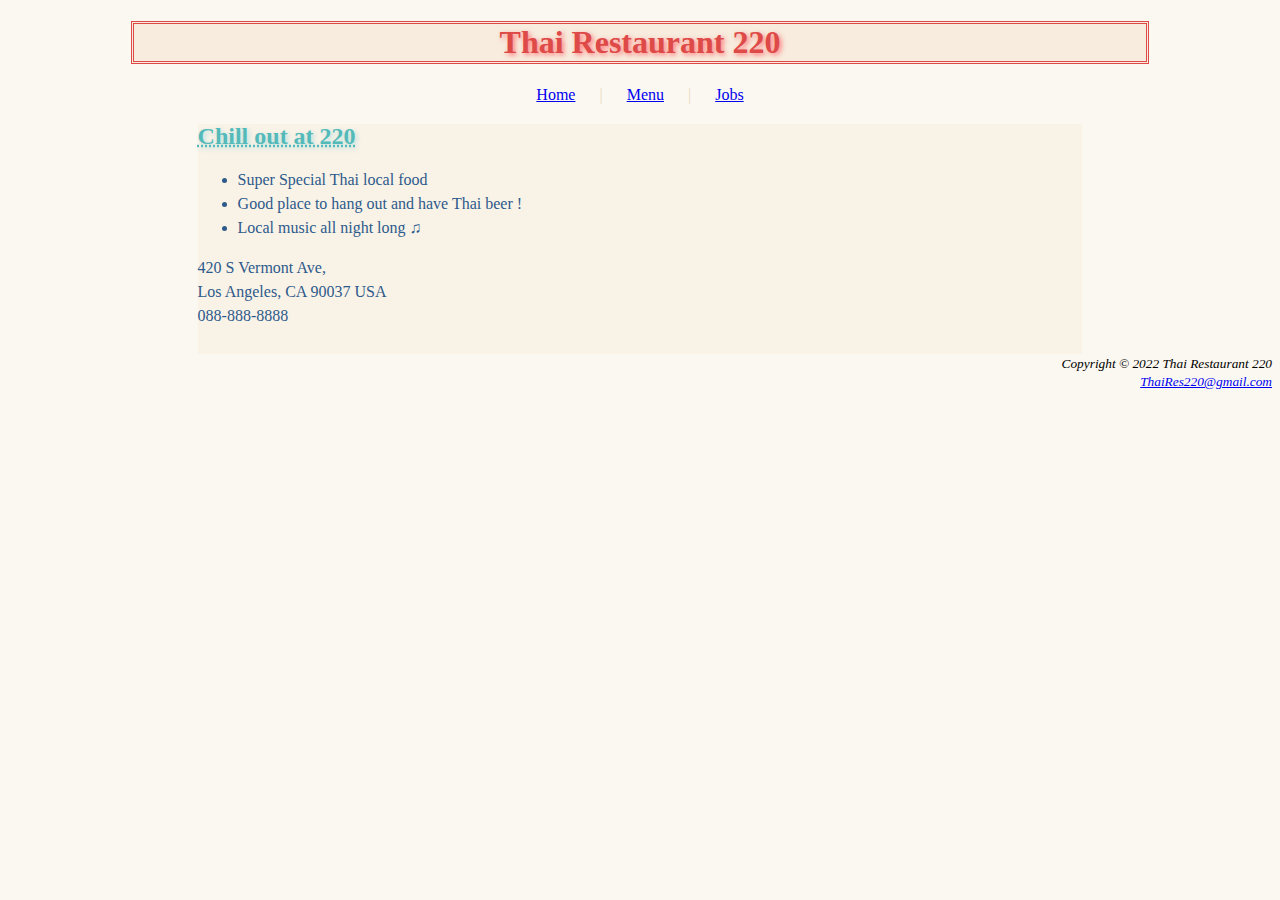
<file: index.html>
<!DOCTYPE html>
<html>

<head>
	<meta charset="utf-8">
	<meta name="viewport" content="width=device-width">
	<title>Thai Restaurant 220</title>
	<link href="style.css" rel="stylesheet" type="text/css" />
</head>

<body>
	<header>
		<h1>Thai Restaurant 220</h1>
	</header>
	<nav>
		<a href="index.html">Home</a> |
		<a href="menu.html">Menu</a> |
		<a href="jobs.html">Jobs</a>
	</nav>
	<main>
		<h2> Chill out at 220 </h2>
		<ul>
			<li> Super Special Thai local food </li>
			<li> Good place to hang out and have Thai beer ! </li>
			<li> Local music all night long ♫ </li>
		</ul>
		<p> 420 S Vermont Ave,<br>
     Los Angeles, CA 90037 USA <br>
     088-888-8888 </p>
  </main>
  <footer>
    <small><i>Copyright &copy; 2022 Thai Restaurant 220</small></i> <br>
    <small><i><a href=“mailto:ThaiRes220@gmail.com”>ThaiRes220@gmail.com</a></small></i>
  </footer>
  </body>
</html>
</file>
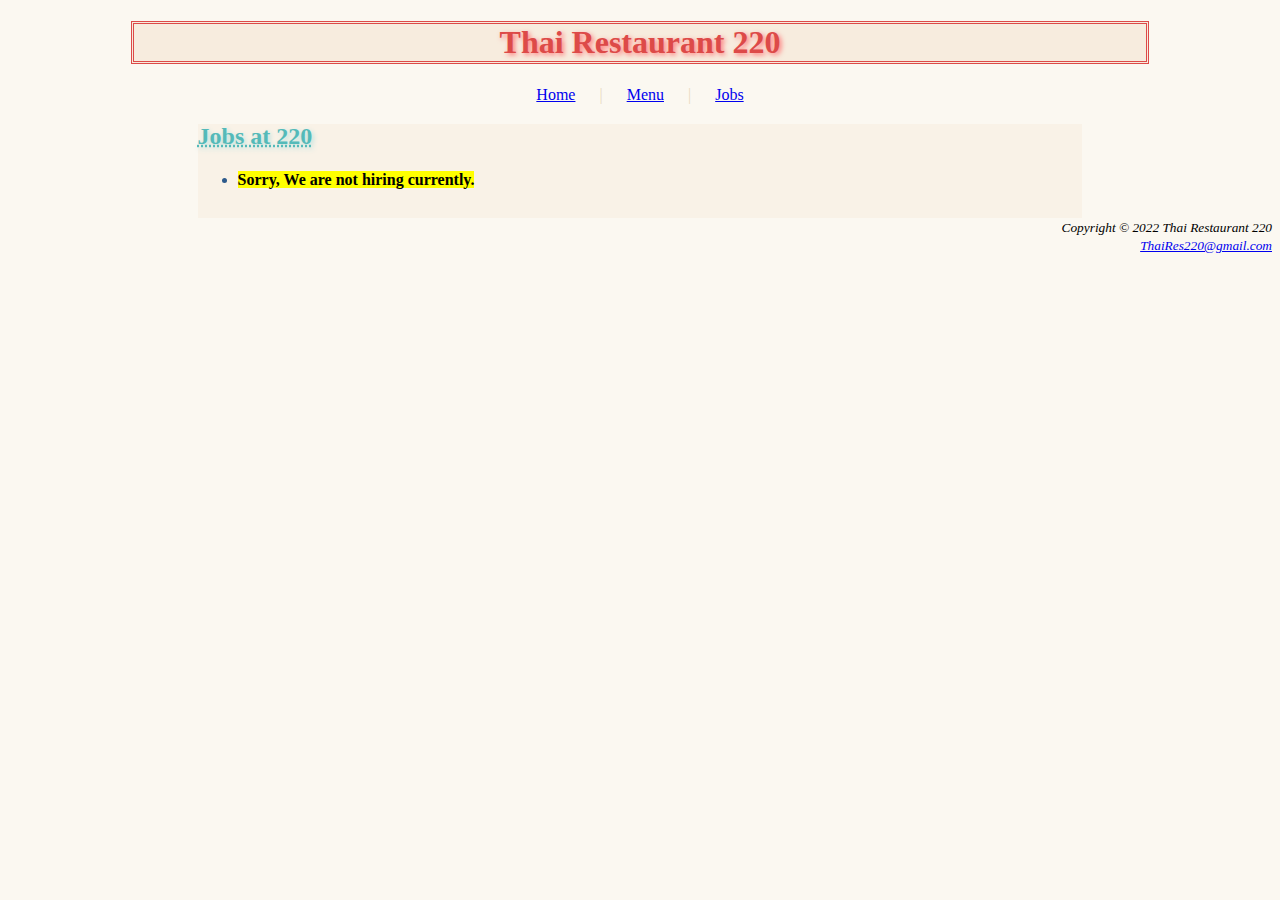
<file: jobs.html>
<!DOCTYPE html>
<html>

<head>
	<meta charset="utf-8">
	<meta name="viewport" content="width=device-width">
	<title>Jobs - Thai Restaurant 220</title>
	<link href="style.css" rel="stylesheet" type="text/css" />
</head>

<body>
	<header>
		<h1>Thai Restaurant 220</h1>
	</header>
	<nav>
		<a href="index.html">Home</a> |
		<a href="menu.html">Menu</a> |
		<a href="jobs.html">Jobs</a>
	</nav>
	<main>
		<h2> Jobs at 220 </h2>
		<ul>
			<li><strong><mark> Sorry, We are not hiring currently. </mark></strong></li>
		</ul>

  </main>
  <footer>
    <small><i>Copyright &copy; 2022 Thai Restaurant 220</small></i> <br>
    <small><i><a href=“mailto:ThaiRes220@gmail.com”>ThaiRes220@gmail.com</a></small></i>
  </footer>
  </body>
</html>
</file>
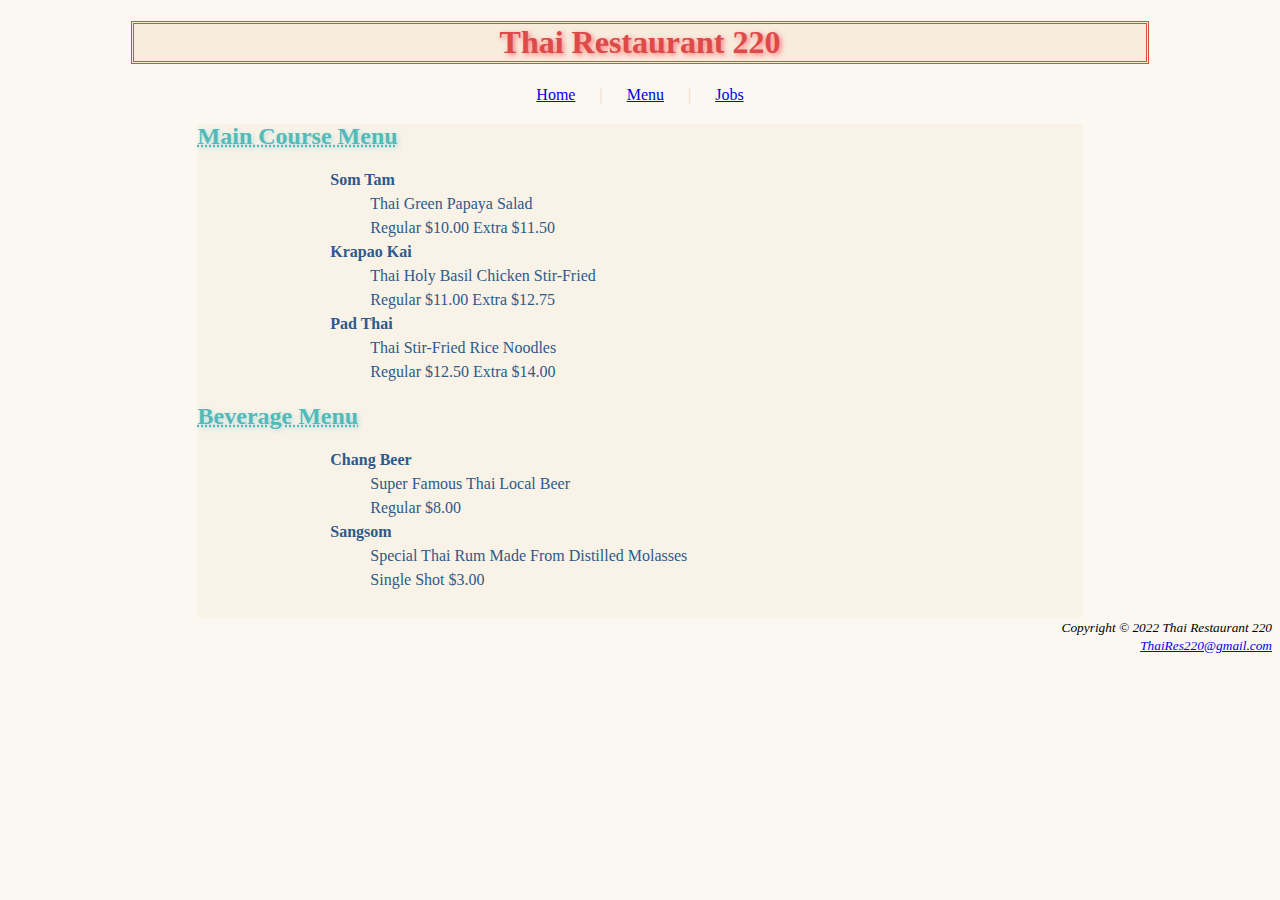
<file: menu.html>
<!DOCTYPE html>
<html>

<head>
	<meta charset="utf-8">
	<meta name="viewport" content="width=device-width">
	<title>Menu - Thai Restaurant 220</title>
	<link href="style.css" rel="stylesheet" type="text/css" />
</head>

<body>
	<header>
		<h1>Thai Restaurant 220</h1>
	</header>
	<nav>
		<a href="index.html">Home</a> |
		<a href="menu.html">Menu</a> |
		<a href="jobs.html">Jobs</a>
	</nav>
	<main>
		<h2> Main Course Menu </h2>
		<dl>
      <dt><b> Som Tam </b></dt>
      <dd>Thai Green Papaya Salad <br> Regular $10.00 Extra $11.50</dd>
			<dt><b> Krapao Kai </b></dt>
      <dd>Thai Holy Basil Chicken Stir-Fried <br> Regular $11.00 Extra $12.75</dd>
      <dt><b> Pad Thai </b></dt>
      <dd>Thai Stir-Fried Rice Noodles <br> Regular $12.50 Extra $14.00</dd>
		</dl>
    <h2> Beverage Menu </h2>
		<dl>
      <dt><b> Chang Beer </b></dt>
      <dd>Super Famous Thai Local Beer <br> Regular $8.00 </dd>
			<dt><b> Sangsom </b></dt>
      <dd>Special Thai Rum Made From Distilled Molasses <br> Single Shot $3.00</dd>
		</dl>
  </main>
  <footer>
    <small><i>Copyright &copy; 2022 Thai Restaurant 220</small></i> <br>
    <small><i><a href=“mailto:ThaiRes220@gmail.com”>ThaiRes220@gmail.com</a></small></i>
  </footer>
  </body>
</html>
</file>
<file: style.css>
body {background-color: #FBF8F1;}



h1 {color: #DD4A48;
  text-align: center;
  background-color: #F7ECDE;
  border-style: double;
  margin-left: auto;
  margin-right: auto;
  width:80%;
  font-family: "Garamond", serif;
  text-shadow: 2px 2px 5px rgb(255, 120, 120)}
  
h2 {color: #54BAB9;
  text-shadow: 2px 2px 5px rgb(183, 223, 221);
  text-decoration-line: underline;
  text-decoration-style: dotted}

nav {color: #E9DAC1;
  text-align: center;
  word-spacing: 20px }

main {background-color: rgba(247, 236, 222, 0.5);
    color: #2d5a8b;
    margin-left: auto;
    margin-right: auto;
    width:70%;
    line-height: 150%;
    padding-bottom: 10px}

dl {margin-left: auto;
    margin-right: auto;
    width:70%;}

footer {color: rgb(0, 0, 0);
  text-align: right}
</file>
